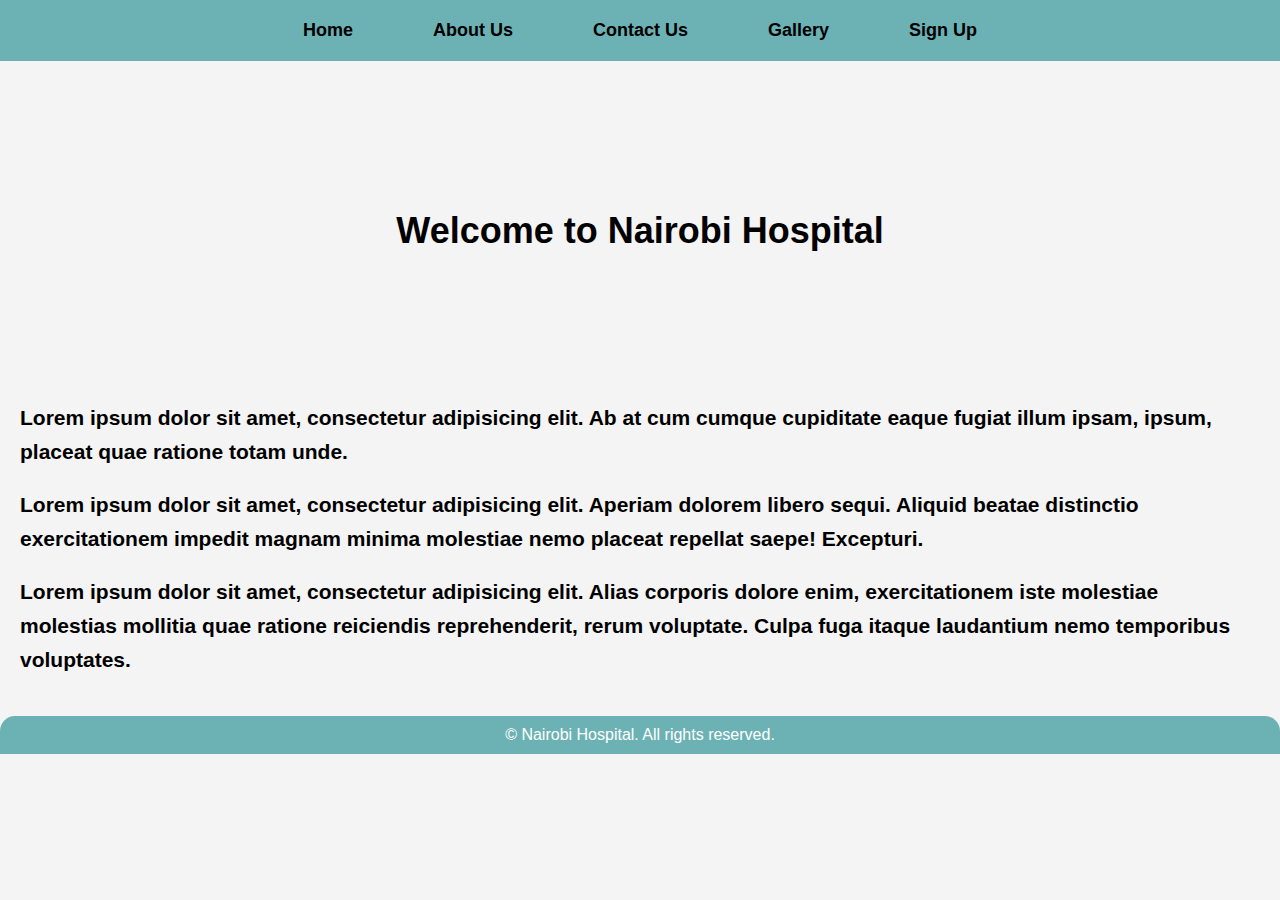
<file: index.html>
<!DOCTYPE html>
<html lang="en">
<head>
    <meta charset="UTF-8">
    <title>Home - Nairobi Hospital</title>
    <link rel="stylesheet" href="css/style.css">
</head>
<body>
<nav>
    <ul>
        <li><a href="#">Home</a></li>
        <li><a href="">About Us</a></li>
        <li><a href="">Contact Us</a></li>
        <li><a href="">Gallery</a></li>
        <li><a href="">Sign Up</a></li>
    </ul>

</nav>
<div class="hero-image">
    <div class="hero-text">Welcome to Nairobi Hospital</div>
</div>
<main>
    <section class="content">
        <p>Lorem ipsum dolor sit amet, consectetur adipisicing elit.
            Ab at cum cumque cupiditate eaque fugiat illum ipsam, ipsum,
            placeat quae ratione totam unde.</p>
        <p>Lorem ipsum dolor sit amet, consectetur adipisicing elit.
            Aperiam dolorem libero sequi. Aliquid beatae distinctio
            exercitationem impedit magnam minima molestiae nemo placeat
            repellat saepe! Excepturi.</p>
        <p>Lorem ipsum dolor sit amet, consectetur adipisicing elit. Alias corporis dolore enim,
            exercitationem iste molestiae molestias mollitia quae
            ratione reiciendis reprehenderit, rerum voluptate. Culpa
            fuga itaque laudantium nemo temporibus voluptates.</p>

    </section>
</main>
<footer>
    &copy Nairobi Hospital. All rights reserved.
</footer>

</body>
</html>
</file>
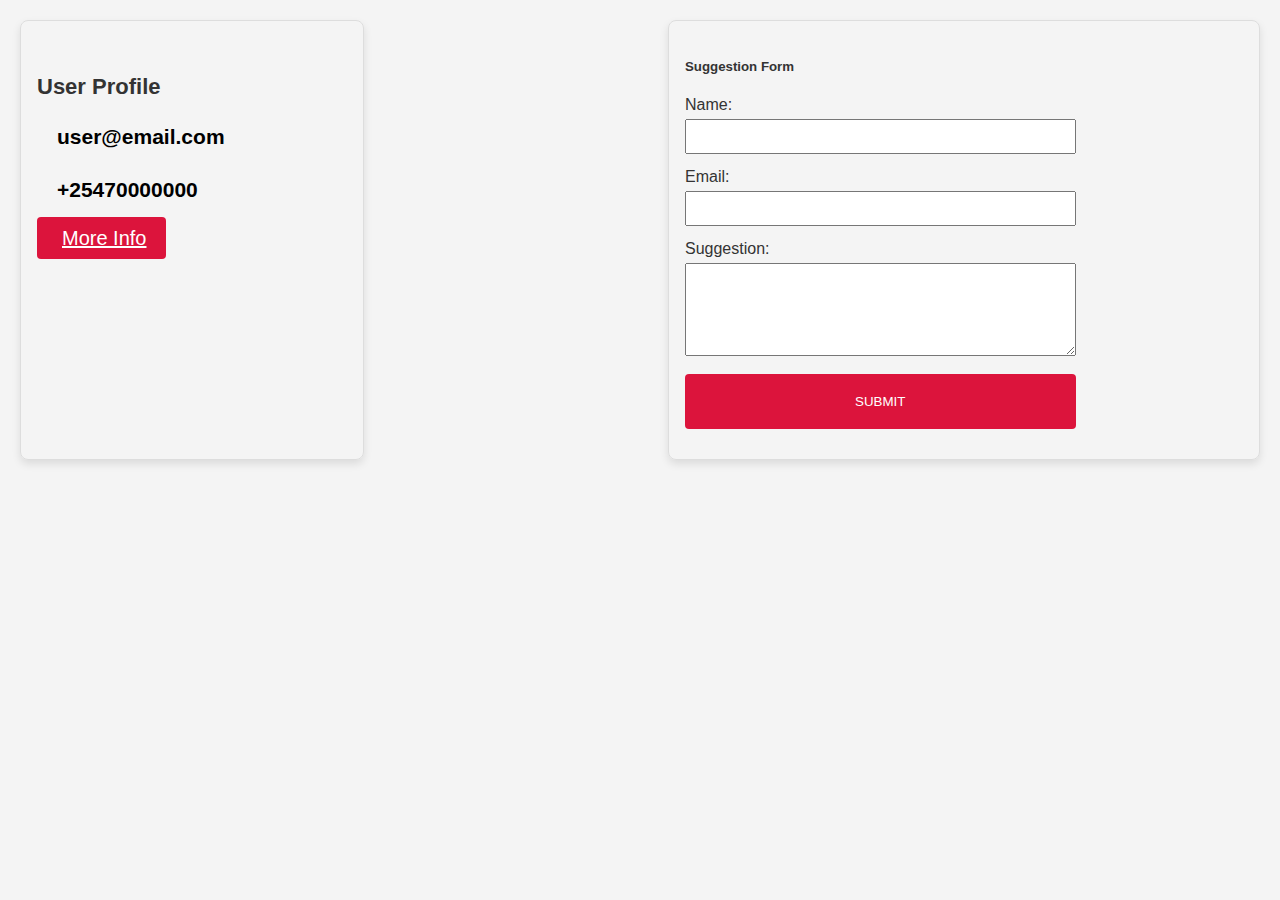
<file: contactus.html>
<!DOCTYPE html>
<html lang="en">
<head>
    <meta charset="UTF-8">
    <title>Contact Us</title>
  <link rel="stylesheet" href="css/style.css">
  <link rel="icon" type="image/x-icon" href="resources/images/home.png">
  <link rel="stylesheet" href="https://cdnjs.cloudflare.com/ajax/libs/font-awesome/6.6.0/css/all.min.css" integrity="sha512-Kc323vGBEqzTmouAECnVceyQqyqdsSiqLQISBL29aUW4U/M7pSPA/gEUZQqv1cwx4OnYxTxve5UMg5GT6L4JJg==" crossorigin="anonymous" referrerpolicy="no-referrer" />
</head>
<body>
<div class="container">
  <div class="card">
    <h5 class="card-title"><i class="fa-solid fa-user-tie"></i>User Profile</h5>
    <div class="card-text">
      <p><i class="fa-solid fa-envelope"></i>user@email.com</p>
    <p><i class="fa-solid fa-phone"></i>+25470000000</p>
      <a href="" class="btn"><i class="fa-solid fa-circle-info"></i>More Info</a>
    </div>

  </div>

  <div class="form">
    <h5>Suggestion Form</h5>
    <form action="">
      <div class="form-group">
        <label for="name">Name: </label>
        <input type="text" id="name" name="name">

      </div>

        <div class="form-group">
        <label for="email">Email: </label>
        <input type="text" id="email" name="email">
          </div>

          <div class="form-group">
        <label for="suggestion">Suggestion: </label>
            <textarea name="suggestion" id="suggestion" rows="5"></textarea>
          </div>

            <div class="form-group">
        <input type="submit" value="SUBMIT">
              </div>
      </div>
    </form>
  </div>

</div>


</body>
</html>
</file>
<file: css/style.css>
/*Body styling*/
body{
    background-color: #f4f4f4;
    font-family: Arial, sans-serif;
    margin: 0;
    padding: 0;
    color: #333;
}

/*nav styling*/
nav{
    background-color: #6cb2b4;
    display: flex;
    justify-content: center;
    align-items: center;
    padding: 20px 0;
    position: sticky;
    top: 0;
    z-index: 100;
}

/*ul styling*/
nav ul{
    display: flex;
    list-style-type: none;
    margin: 0;
    padding: 0;

}

/*li styling*/
nav ul li{
    margin: 0 20px;
}

/*anchor tag styling*/
nav ul li a{
    text-decoration: none;
    font-size: 18px;
    font-weight: bold;
    color: black;
    padding: 10px 20px;
    border-radius: 50px;
    transition: all 0.3s ease-in-out;

}

/*hover styling*/
nav ul li a:hover{
    background-color: crimson;
    color: #4E342E;
}

/*div styling*/
.hero-image{
    background-image: url("https://cdn.pixabay.com/photo/2024/03/02/06/58/ai-generated-8607702_640.jpg");
    background-size: cover;
    background-position: center;
    height: 300px;
    border-radius: 15px;
    margin: 20px;

}

.hero-text{
    text-align: center;
    position: relative;
    top: 50%;
    transform: translateY(-50%);
    color: black;
    font-size: 36px;
    font-weight: bold;
}

/*p tag styling*/
p{
    color: black;
    font-size: 21px;
    font-weight: bold;
    margin: 20px;
    line-height: 1.6;

}

footer{
    text-align: center;
    padding: 10px;
    background-color: #6cb2b4;
    color: white;
    border-radius: 15px 15px 0 0;
    margin-top: 40px;
}

@media (max-width: 768px) {
    nav ul{
        flex-direction: column;
    }
    nav ul li{
        margin: 10px 0;
    }
    .hero-text{
        font-size: 24px;
    }

    p{
        font-size: 15px;
    }
}

/*Contact page styling*/
.container{
    display: flex;
    justify-content: space-between;
    margin: 20px;
}

/*Card styling*/
.card{
    border: 1px solid #ddd;
    border-radius: 8px;
    padding: 16px;
    width: 25%;
    box-shadow: 0 4px 8px rgba(0,0,0,0.1);
}

/*heading styling*/
.card-title{
    font-size: 22px;
    margin-bottom: 15px;
}

.card-text{
    margin-bottom: 12px;

}

.btn{
    padding: 10px 20px;
    font-size: 20px;
    color: #fff;
    background-color: crimson;
    border: none;
    border-radius: 4px;
    text-decoration: pointer;
}

.btn i{
    margin-right: 5px;
}

/*form styling*/
.form{
    width: 45%;
    border: 1px solid #ddd;
    border-radius: 8px;
    padding: 16px;
    box-shadow: 0 4px 8px rgba(0,0,0,0.1);
}

.form-group{
    margin-bottom: 14px;
}

.form-group label{
    display: block;
    margin-bottom: 5px;
}

.form-group input, .form-group textarea{
    width: 70%;
    padding: 8px;
    box-sizing: border-box;
}

.form-group input[type="submit"]{
    padding: 20px;
    background-color: crimson;
    color: white;
    border: none;
    border-radius: 4px;
    cursor: pointer;
}
</file>
